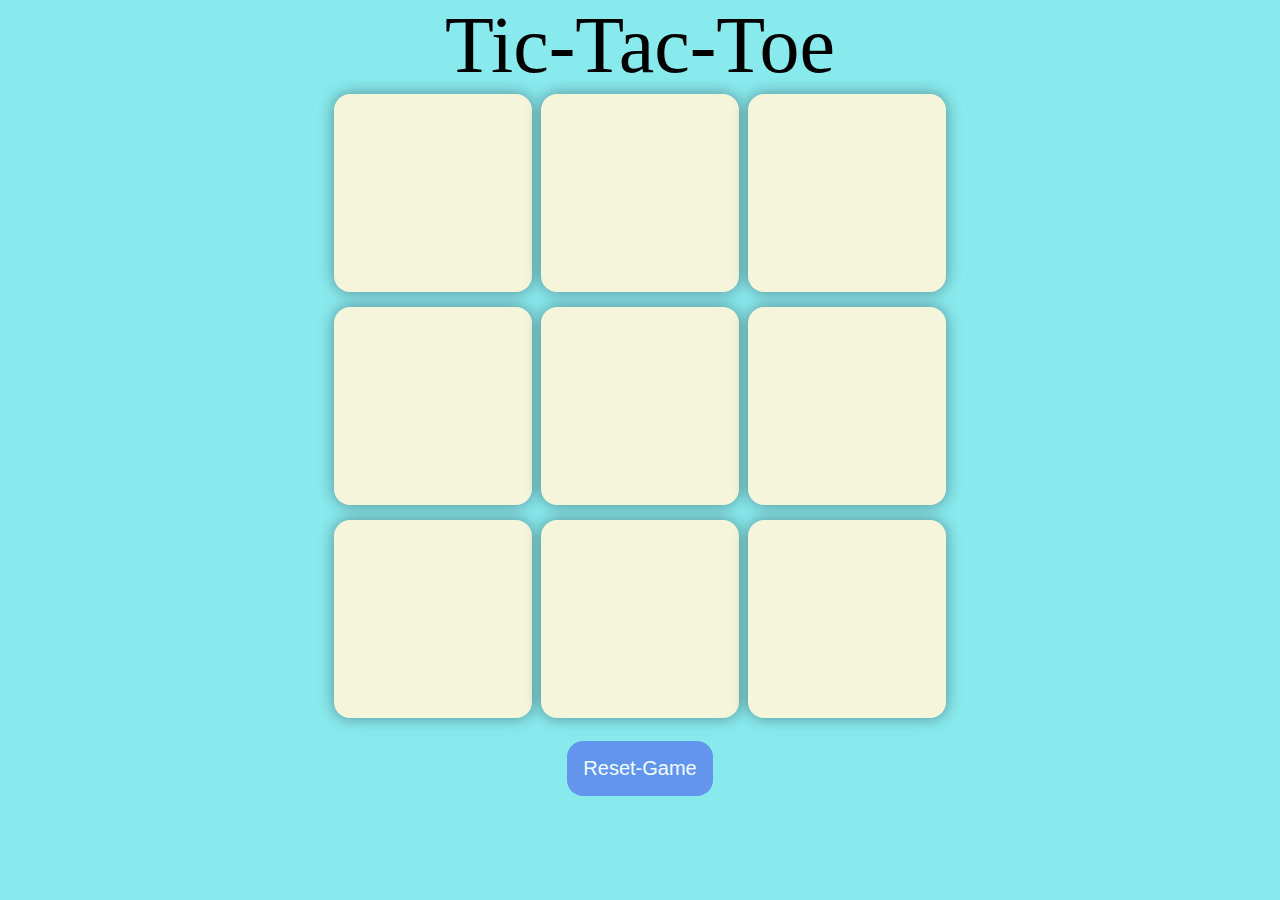
<file: index.html>
<!DOCTYPE html>
<html lang="en">
<head>
    <meta charset="UTF-8">
    <meta name="viewport" content="width=device-width, initial-scale=1.0">
    <title>Tic-Tac-Toe</title>
    <link rel="stylesheet" href="index.css">

    <link rel="icon" href="https://t4.ftcdn.net/jpg/04/88/07/99/360_F_488079967_7h0w8OoR3wRb3FAI4X0gK1M5zeMayBWS.webp" type="image/x-icon">
</head>
<body>

    <header>                        <!--header part to show the name of the game-->
        <p class="gameName">Tic-Tac-Toe</p>
    </header>

    <div class="msgContainer hide"> <!-- div to contain the message part and the new game button and also having the hide class to hide teh message -->
        <p class="msg">Winner</p>
        <button class="new-game-btn">New Game</button>
    </div>

    <main>                          <!--main div to show the main game part -->
        <div class="container">     <!--outer div -->
            <div class="game">      <!--inner div to contain the boxes  -->
            <button class="box"></button>   <!--box with button taht shows X or O-->
            <button class="box"></button>
            <button class="box"></button>
            <button class="box"></button>
            <button class="box"></button>
            <button class="box"></button>
            <button class="box"></button>
            <button class="box"></button>
            <button class="box"></button>
        </div>
    </div>

    <button class="reset-btn">Reset-Game</button>  <!-- reset button to reet the whole game -->

    </main>


    <script src="index.js"></script> <!-- linking the js part to the html part -->
</body>
</html>
</file>
<file: index.css>
*{  /* this is the universal block which affects the whole page */
    padding:0px;
    margin:0px;
}
 body{   /*this affects the body part of the page  */
        background-color: rgba(110, 229, 234, 0.816);
        text-align: center;
        align-items:center;
}
.gameName{      /* header text part for highlighting the Tic tac toe word*/
    font-size:5rem;
}
.container{     /*outer div named container */
    height:70vh;
    display: flex;
    align-items: center;
    justify-content: center;
}
.game{          /*inner div to conatin the 9 boxes of similar kind*/
    width:70vmin;
    height: 70vmin;
    display: flex;
    flex-wrap: wrap;
    justify-content: center;
    align-items:center;
    gap:1vmin;
}
.box{           /* box which contains the either X or O in it */
    width:22vmin;
    height:22vmin;
    border-radius:1rem;
    border:none;
    background-color: beige;
    font-size: 9vmin;
    box-shadow: 0 0 1rem rgb(0,0,0,0.4);
    color: rgb(172, 73, 73);
}
.msgContainer{  /* div contaning the msg part who is winner */
    height: 50vmin;    
    display: flex;
    justify-content: center;
    align-items: center;
    flex-direction:column;
    gap:5rem;
}
.msg{          /*mag class containing the message */
    color:black;
    font-size: 5vmin;
}
.hide{         /* class hide associated with msgcontainer class to hide the message and show message alernately */
    display: none;
}
.new-game-btn{      /*new game button */
    padding: 1rem;
    font-size: 1.25rem;
    background-color:cornflowerblue;
    border-radius: 1rem;
    border:none;
    color: azure;
}
.reset-btn{     /*button to reset the whole game */
    margin-top: 20px;
    padding: 1rem;
    font-size: 1.25rem;
    background-color:cornflowerblue;
    border-radius: 1rem;
    border:none;
    color: azure;
}
</file>
